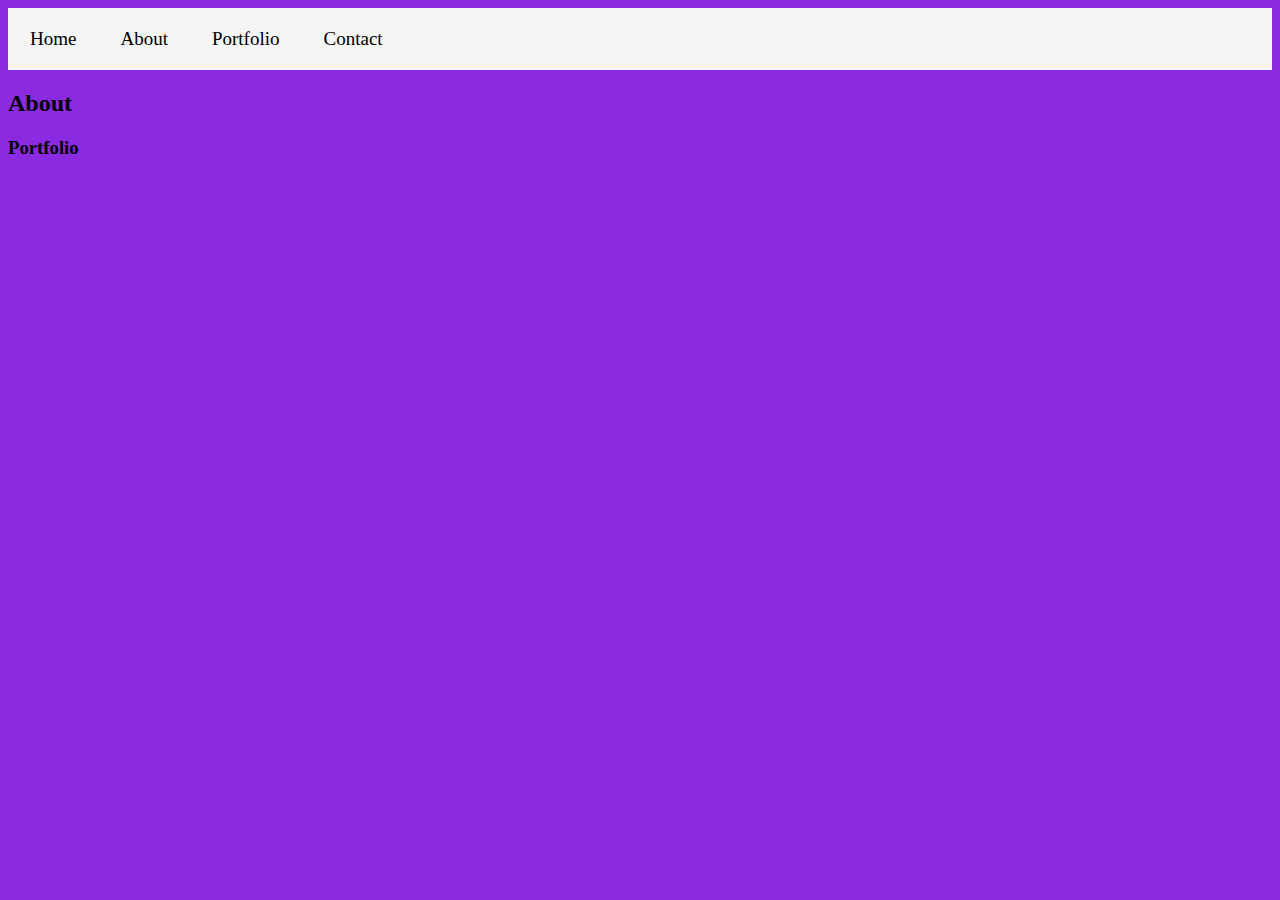
<file: index.html>
<!DOCTYPE html>
<html lang="en">
<head>
    <meta charset="UTF-8">
    <meta name="viewport" content="width=device-width, initial-scale=1.0">
    <title>Thando Nteza Portfolio</title>
    <link rel="stylesheet" href="style.css"/>
</head>
<body>
    <div class="topnav">
        <a class="active" href="/home">Home</a>
        <a href="/about.html">About</a>
        <a href="/portfolio.html">Portfolio</a>
        <a href="/contact.html">Contact</a>
    </div>

    <section class="home" id="home">
        <div>
            <header>

            </header>
        </div>
    </section>
    <section class="about" id="about">
        <div class="container text-center">
            <h2 class="text">About</h2>
        </div>
    </section>
    <section class="portfolio" id="portfolio">
        <div class="container text-center">
            <h3 class="text">Portfolio</h3>
        </div>
    </section>
    <section class="contact" id="contact"></section>
    

    <script src="script.js"></script>
</body>
</html>
</file>
<file: style.css>
body {
    background-color: blueviolet;
}

.topnav {
    background-color: whitesmoke;
    overflow: hidden;
}

.topnav a {
    float: left;
    color: black;
    text-align: center;
    padding: 20px 22px;
    text-decoration: transparent;
    font-size: 19px;
}

.div h1 {
    text-align: center;

}
</file>
